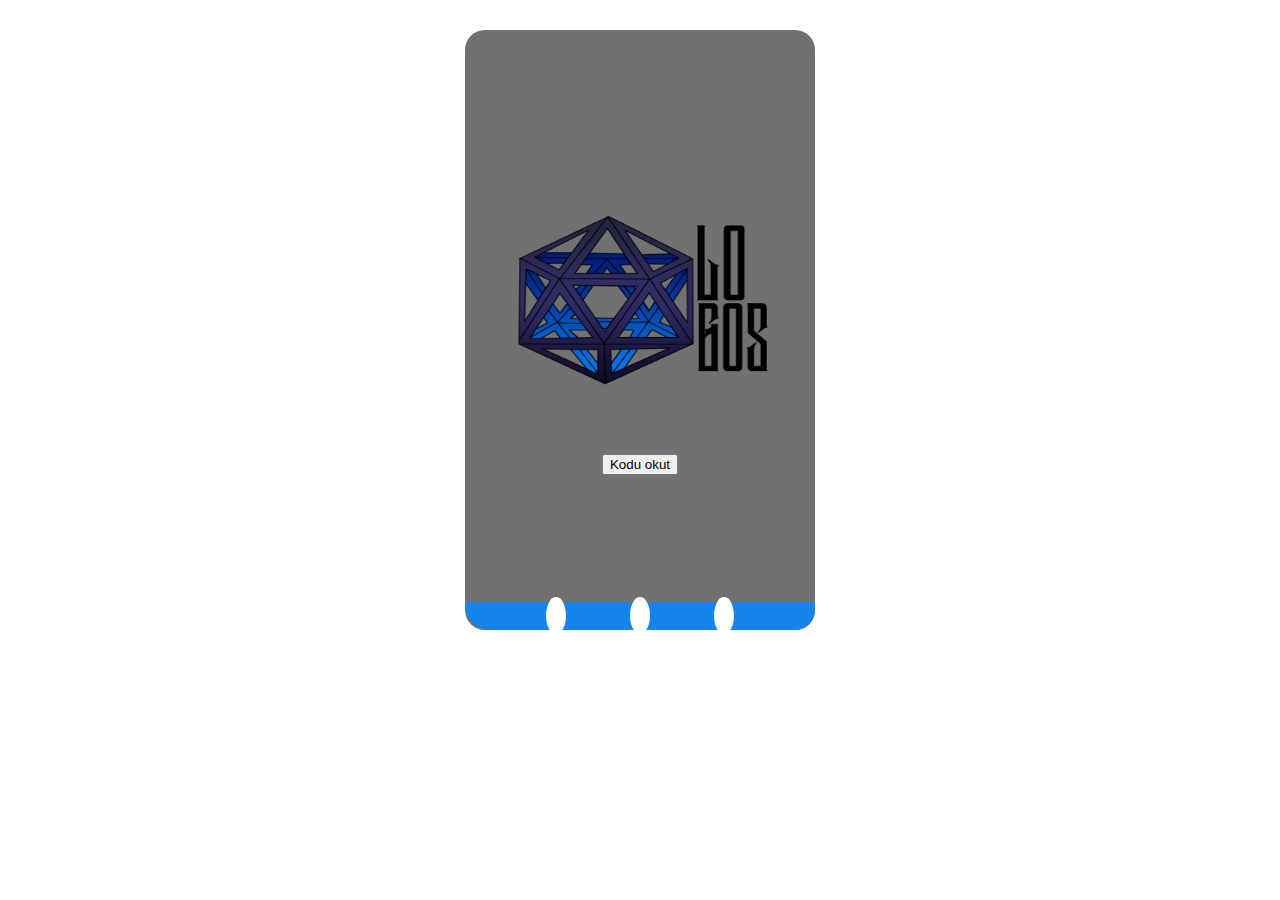
<file: index.html>
<!DOCTYPE html>
<html lang="en">
<head>
    <meta charset="UTF-8">
    <meta name="viewport" content="width=device-width, initial-scale=1.0">
    <title>Yeniden</title>
    <link rel="stylesheet" href="style.css">
    <link href="https://cdn.jsdelivr.net/npm/bootstrap@5.0.0-beta1/dist/css/bootstrap.min.css" rel="stylesheet" integrity="sha384-giJF6kkoqNQ00vy+HMDP7azOuL0xtbfIcaT9wjKHr8RbDVddVHyTfAAsrekwKmP1" crossorigin="anonymous">
    <link rel="stylesheet" href="https://use.fontawesome.com/releases/v5.0.13/css/all.css" integrity="sha384-DNOHZ68U8hZfKXOrtjWvjxusGo9WQnrNx2sqG0tfsghAvtVlRW3tvkXWZh58N9jp" crossorigin="anonymous">

</head>
<body>
    <div class="cont">
        <div class="body">
         <img src="5.png" alt="">
        </div>
        <button type="button" class="btn btn-outline-dark mt-3">Kodu okut
            <i class="fas fa-qrcode"></i>
        </button>
        <div class="fot">
            <a href="blog1.html"><i class="fas fa-user-astronaut fa-2x"></i></a>
            <a href="blog2.html"><i class="fas fa-star  fa-2x"></i></a>
           <a href="blog3.html"><i class="far fa-sun  fa-2x"></i></a>
        </div>
    </div>
</body>
</html>
</file>
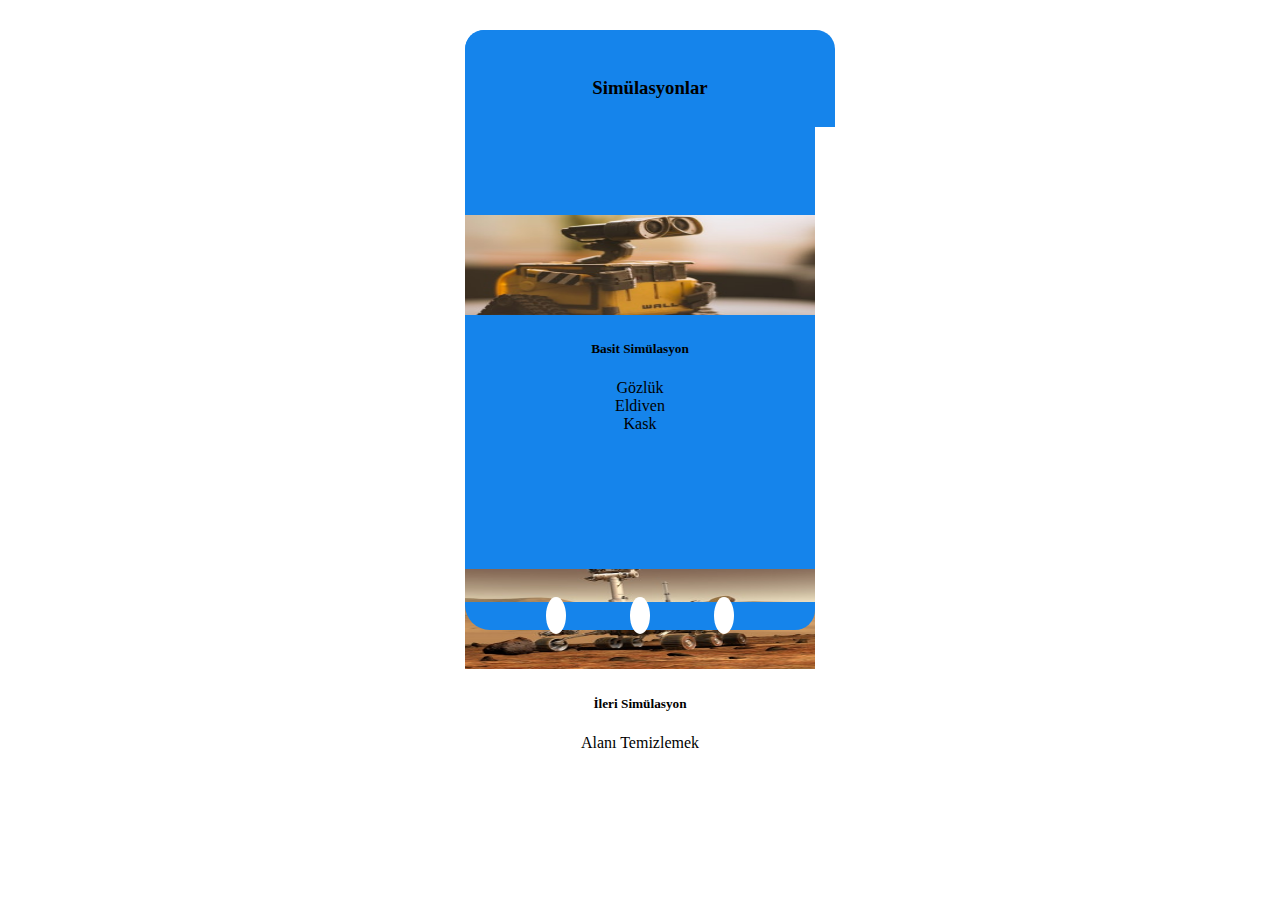
<file: blog1.html>
<!DOCTYPE html>
<html lang="en">
<head>
    <meta charset="UTF-8">
    <meta name="viewport" content="width=device-width, initial-scale=1.0">
    <title>blog2</title>
    <link rel="stylesheet" href="style.css">
    <link href="https://cdn.jsdelivr.net/npm/bootstrap@5.0.0-beta1/dist/css/bootstrap.min.css" rel="stylesheet" integrity="sha384-giJF6kkoqNQ00vy+HMDP7azOuL0xtbfIcaT9wjKHr8RbDVddVHyTfAAsrekwKmP1" crossorigin="anonymous">
    <link rel="stylesheet" href="https://use.fontawesome.com/releases/v5.0.13/css/all.css" integrity="sha384-DNOHZ68U8hZfKXOrtjWvjxusGo9WQnrNx2sqG0tfsghAvtVlRW3tvkXWZh58N9jp" crossorigin="anonymous">

</head>
<body>
    <div class="cont" style="background:rgb(21, 132, 235); ">
      <div class="header">
       <a href="index.html" class="float-start" ><i class="fas fa-chevron-left float-start"></i></a><h3><b>Simülasyonlar</b> </h3> 
      </div>
      <div class="body" style="clear: both; padding-top:65px">
        <div class="card bg-dark text-white mt-2" >
            <img src="1.jpg" class="card-img" style="height: 100px;">
            <div class="card-img-overlay">
              <h5 class="card-title">Basit Simülasyon</h5>
              <p class="card-text" >Gözlük <br> Eldiven <br> Kask</p>
              <i class="fas fa-user-astronaut fa-2x float-end" style="position:absolute;top:30%;right:5px"></i>
              <i class="fas fa-mobile fa-2x float-start" style="position:absolute;top:30%;left:5px"></i>
             
            </div>
          </div>

          <div class="card bg-dark text-white mt-1">
            <img src="2.jpg" class="card-img" style="height: 100px;">
            <div class="card-img-overlay">
              <h5 class="card-title">İleri Simülasyon</h5>
              <p class="card-text"><i class="fas fa-plus-square fa-2x"></i>
                Alanı Temizlemek</p>
              <i class="fas fa-user-astronaut fa-2x float-end" style="position:absolute;top:30%;right:5px"></i>
              <i class="fas fa-mobile fa-2x float-start" style="position:absolute;top:30%;left:5px"></i>
             
            </div>
          </div>          
      </div>
      <div class="fot">
        <a href="blog1.html"><i class="fas fa-user-astronaut fa-2x"></i></a>
        <a href="blog2.html"><i class="fas fa-star  fa-2x"></i></a>
       <a href="blog3.html"><i class="far fa-sun  fa-2x"></i></a>
    </div>
    </div>
</body>
</html>
</file>
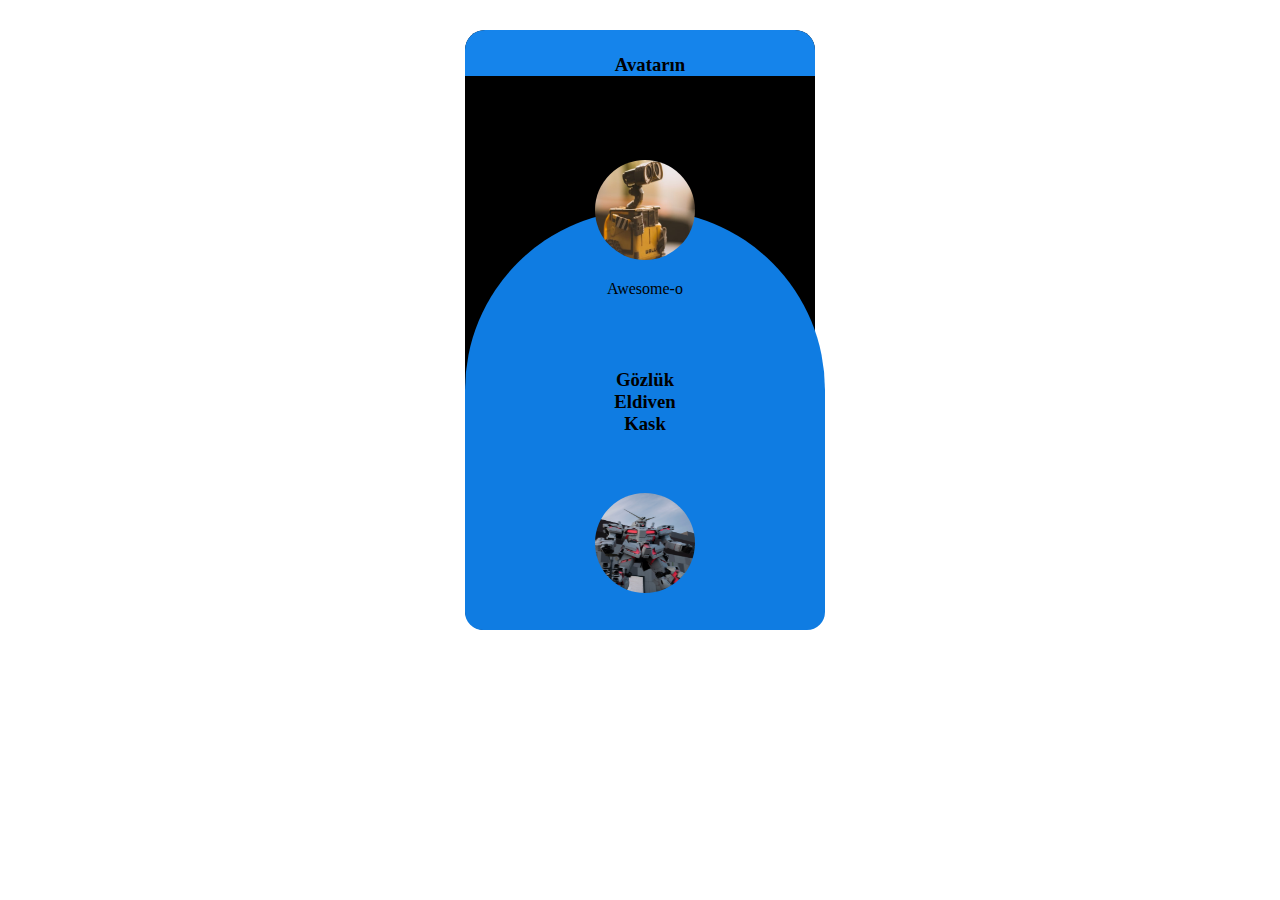
<file: blog3.html>
<!DOCTYPE html>
<html lang="en">
<head>
    <meta charset="UTF-8">
    <meta name="viewport" content="width=device-width, initial-scale=1.0">
    <title>blog3</title>
    <link rel="stylesheet" href="blog3.css">
    <link href="https://cdn.jsdelivr.net/npm/bootstrap@5.0.0-beta1/dist/css/bootstrap.min.css" rel="stylesheet" integrity="sha384-giJF6kkoqNQ00vy+HMDP7azOuL0xtbfIcaT9wjKHr8RbDVddVHyTfAAsrekwKmP1" crossorigin="anonymous">
    <link rel="stylesheet" href="https://use.fontawesome.com/releases/v5.0.13/css/all.css" integrity="sha384-DNOHZ68U8hZfKXOrtjWvjxusGo9WQnrNx2sqG0tfsghAvtVlRW3tvkXWZh58N9jp" crossorigin="anonymous">

</head>
<body>
    <div class="cont">
        <div class="header">
           <a href="blog2.html" style="color: black;margin-top: 15px;"><i class="fas fa-chevron-left float-start"></i> </a><h3><b>Avatarın</b> </h3>
        </div>
        <div class="body">
            <img src="1.jpg" style="width:100px; height:100px;border-radius:50%;margin-top:-50px;">
            <p>Awesome-o</p><br><br>
            <h3><b>Gözlük</b>  <br><b>Eldiven</b>  <br><b>Kask</b> </h3>
            <br><br><br>
            <br>
            <br>
            <i class="fas fa-mobile fa-2x float-start"></i>
            <i class="fas fa-chevron-left fa-2x" style="color:#fff"></i>
            <img src="10.jpg" style="width:100px; height:100px;border-radius:50%;margin-top:-50px;">
            <i class="fas fa-chevron-right fa-2x" style="color:#fff"></i>
            <i class="fas fa-user-astronaut fa-2x float-end"></i>
        </div>
    </div>
</body>
</html>
</file>
<file: style.css>
.cont{
    width:350px;
    height: 600px;
    margin: 30px auto;
    background:rgb(114, 113, 113);
    border-radius: 20px;
    text-align: center;
    position: relative; 
}

a{
    text-decoration: none;
    color: #ddd;
    display: inline-block;
}

img{
    width: 100%;
    height: 300px;
    /* border-radius: 20px; */
    margin-top:120px
}

.fot{
    position: absolute;
    bottom: 0;
    left: 0;
    width: 100%;
    background-color: rgb(21, 132, 235); 
    border-radius: 0 0 20px 25px;
    padding: 5px 0 5px 0;
}
.fot i{
 margin:0 30px 0  30px;
 background-color: #fff;
 border-radius: 50%;
 padding:10px;
 cursor: pointer;
 transition: all 1s;
}
.fot i:hover{
    border-radius: 10%;
    color: rgb(228, 7, 191);
}

/***********************************/
.header{
    background-color: rgb(21, 132, 235); 
    position: absolute;
    top: 0;
    left:0;
    width: 100%;
    padding: 10px; 
    border-radius: 19px 19px 0 0;
}
.header i{
    color: black;
    padding:10px 0 5px 10px;
}
</file>
<file: blog3.css>
.cont{
background: black;
margin: 30px auto;
width: 350px;
height: 600px;
border-radius: 20px;
position: relative;
}

.header{
    background: rgb(21, 132, 235); 
    text-align: center;
    border-radius: 20px 20px 0 0;
    padding: 5px 0 0 20px;
}
a{
    text-decoration: none;
}
.body{
    background: #0f7ce2;
    height: 70%;
    width:100%;
    position: absolute;
    bottom: 0;
    left: 0;
    border-radius: 200px 200px 20px 20px;
    text-align: center;
    padding: 0 5px 0 5px;
}
</file>
